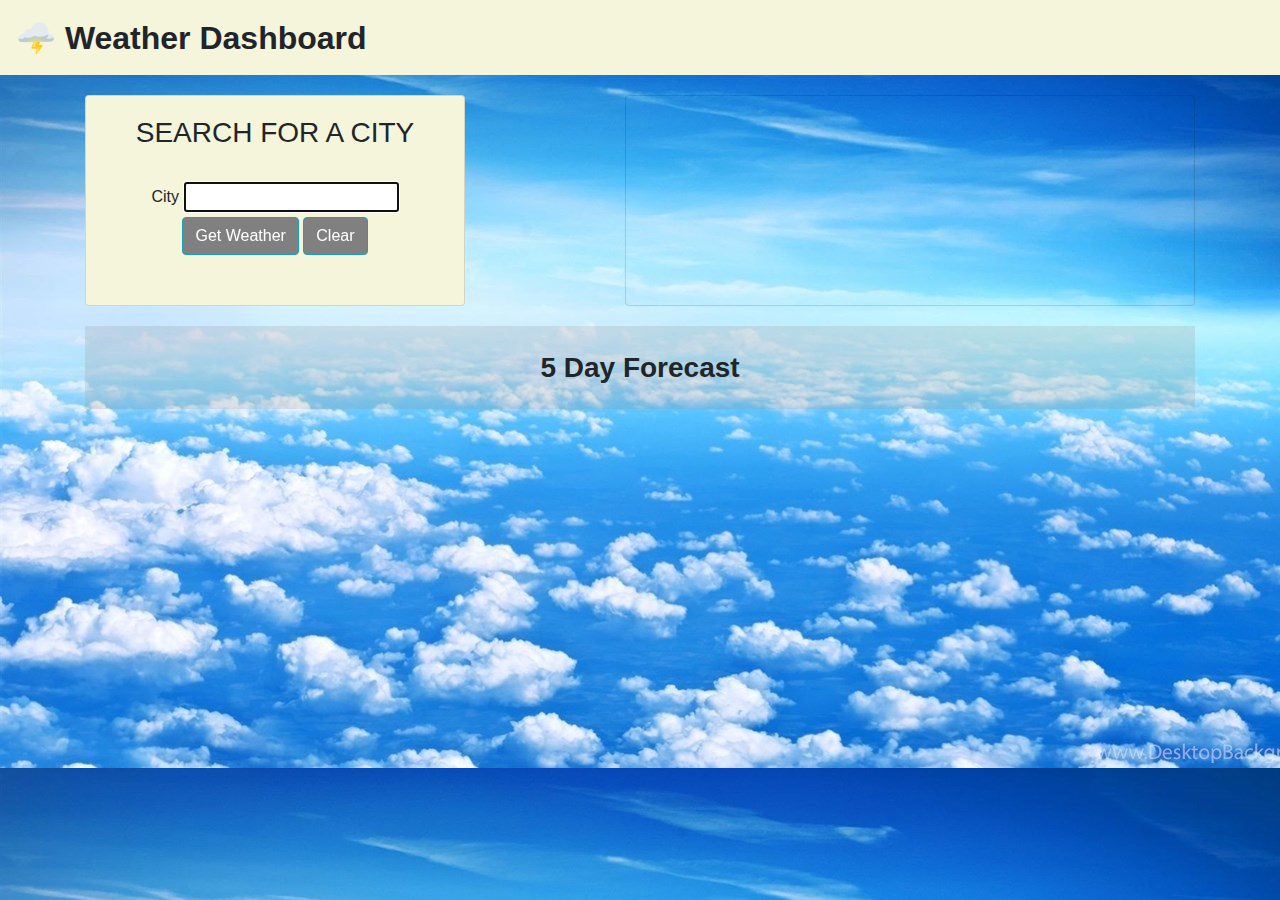
<file: index.html>
<!doctype html>
<html lang="en">

<head>
    <meta charset="utf-8">
    <meta name="viewport" content="width=device-width, initial-scale=1, shrink-to-fit=no">
    <link rel="stylesheet" href="https://stackpath.bootstrapcdn.com/bootstrap/4.3.1/css/bootstrap.min.css"
        integrity="sha384-ggOyR0iXCbMQv3Xipma34MD+dH/1fQ784/j6cY/iJTQUOhcWr7x9JvoRxT2MZw1T" crossorigin="anonymous">
        <link rel= "stylesheet" href="./my-weather-dashboard/assets/style.css">

    <title>Weather Dashboard</title>
</head>
<body>
    <header>
        <nav class="navbar navbar-light" style="background-color:beige">
            <a class="navbar-brand">🌩 Weather Dashboard </a>
        </nav>
    </header>
    <div class="container">

        <div class="row justify-space-between">

            <div class="card col-md-4 ">
                <h3 class="card-title text-uppercase">Search for a City</h3>
                <form id="city-form" class="card-body">
                    <label class="form-label" for="city">City</label>
                    <input name="city" id="city" type="text" autofocus="true" class="form-input">
                    <button type="submit" class="btn btn-info" id="search">Get Weather</button>
                    <button type="reset" class="btn btn-info" id="clear-button">Clear</button>
                </form>
                <div id="search-history">
                    <ul class="list-group" id="cityList">
                        
                    </ul>
                </div>
            </div>

            <div class="card col-md-6" id="current-weather">

            </div>

        </div>
        <h3 class="font-weight-bold" id="five-label">5 Day Forecast</h3>

        <div class="row" id="forcast-cards">

        </div>

    </div>

    <script src="https://code.jquery.com/jquery-3.3.1.slim.min.js"
        integrity="sha384-q8i/X+965DzO0rT7abK41JStQIAqVgRVzpbzo5smXKp4YfRvH+8abtTE1Pi6jizo" crossorigin="anonymous">
    </script>
    <script src="./my-weather-dashboard/assets/script.js"></script>
</body>

</html>
</file>
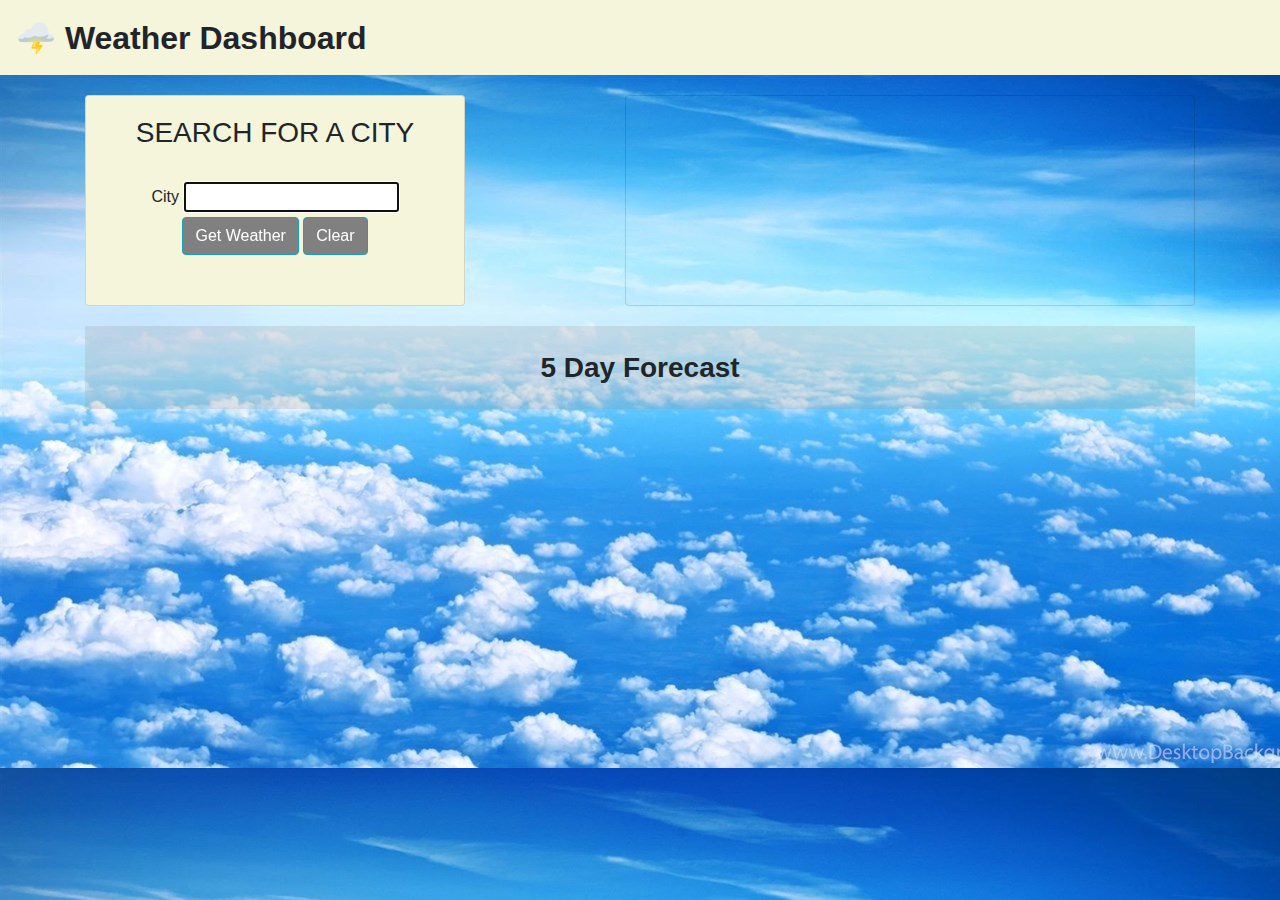
<file: my-weather-dashboard/index.html>
<!doctype html>
<html lang="en">

<head>
    <meta charset="utf-8">
    <meta name="viewport" content="width=device-width, initial-scale=1, shrink-to-fit=no">
    <link rel="stylesheet" href="https://stackpath.bootstrapcdn.com/bootstrap/4.3.1/css/bootstrap.min.css"
        integrity="sha384-ggOyR0iXCbMQv3Xipma34MD+dH/1fQ784/j6cY/iJTQUOhcWr7x9JvoRxT2MZw1T" crossorigin="anonymous">
        <link rel= "stylesheet" href="./assets/style.css">

    <title>Weather Dashboard</title>
</head>
<body>
    <header>
        <nav class="navbar navbar-light" style="background-color:beige">
            <a class="navbar-brand">🌩 Weather Dashboard </a>
        </nav>
    </header>
    <div class="container">

        <div class="row justify-space-between">

            <div class="card col-md-4 ">
                <h3 class="card-title text-uppercase">Search for a City</h3>
                <form id="city-form" class="card-body">
                    <label class="form-label" for="city">City</label>
                    <input name="city" id="city" type="text" autofocus="true" class="form-input">
                    <button type="submit" class="btn btn-info" id="search">Get Weather</button>
                    <button type="reset" class="btn btn-info" id="clear-button">Clear</button>
                </form>
                <div id="search-history">
                    <ul class="list-group" id="cityList">
                        
                    </ul>
                </div>
            </div>

            <div class="card col-md-6" id="current-weather">

            </div>

        </div>
        <h3 class="font-weight-bold" id="five-label">5 Day Forecast</h3>

        <div class="row" id="forcast-cards">

        </div>

    </div>

    <script src="https://code.jquery.com/jquery-3.3.1.slim.min.js"
        integrity="sha384-q8i/X+965DzO0rT7abK41JStQIAqVgRVzpbzo5smXKp4YfRvH+8abtTE1Pi6jizo" crossorigin="anonymous">
    </script>
    <script src="./assets/script.js"></script>
</body>

</html>
</file>
<file: my-weather-dashboard/assets/style.css>
.navbar{
    font-size: larger;
    font-weight: bold;
    height: 75px;

}
.navbar-brand{
    font-size: xx-large;
}

.card-body{
    margin: 10px;
    padding: 10px;
}
body {
    background-image: url("./weather.jpg");
   }

.justify-space-between{
    justify-content: space-between;
}

.col-md-4{
    margin: 15px;
    padding: 20px;
    text-align: center;
    background-color: beige;
}

.col-md-6{
    margin: 15px;
    text-align: center;
    justify-content: center;
    background-color: transparent;

    
}
.btn-info{
    background-color:gray;
}

#five-label{
    padding: 25px;
    text-align: center;
    background-color: rgba(156, 141, 141, 0.205);
}
div{
    margin: 5px;
}
</file>
